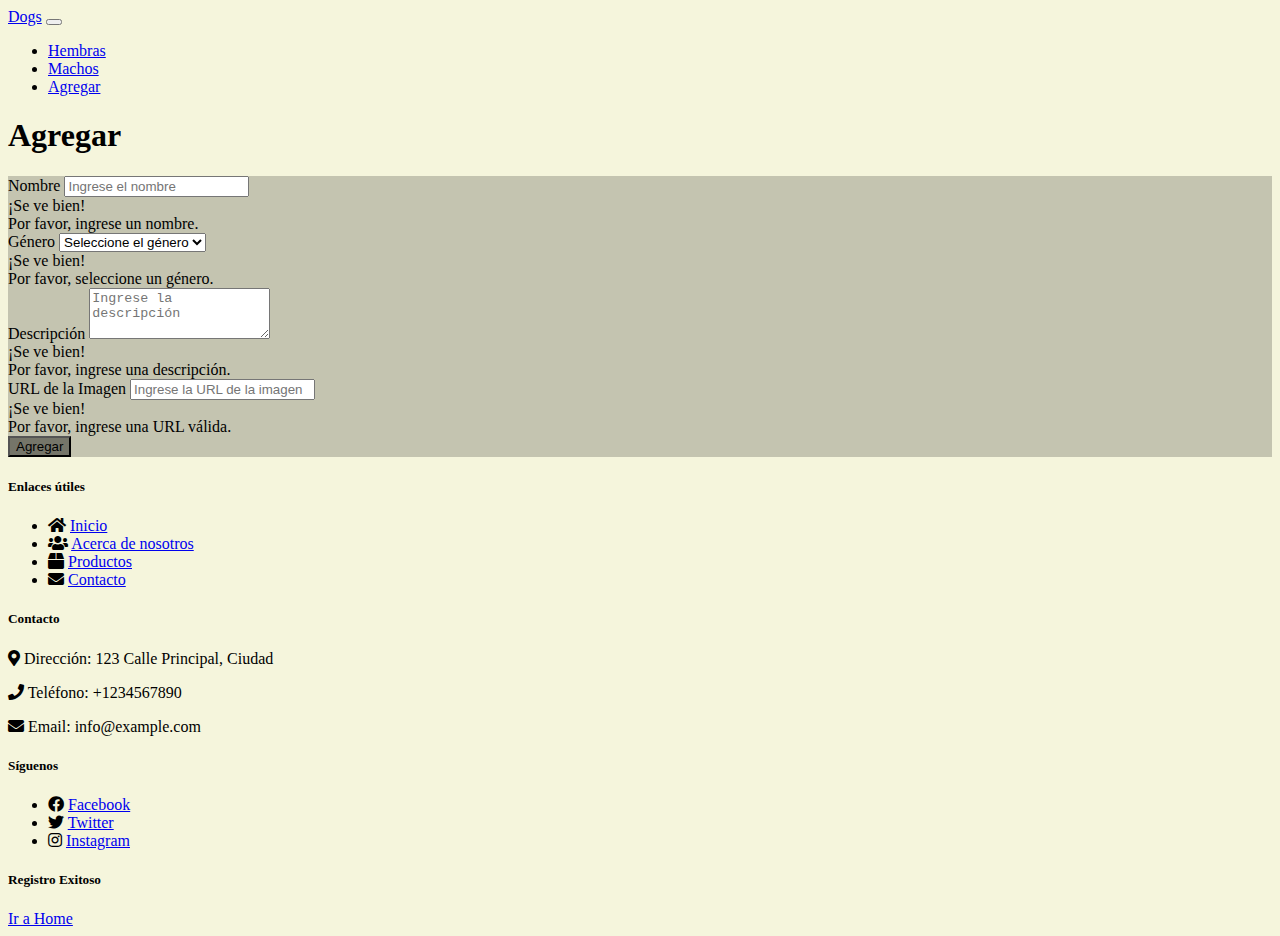
<file: src/agregar/agregar.html>
<!DOCTYPE html>
<html lang="en">

<head>

    <title>Dogs</title>
    <meta charset="UTF-8">
    <meta name="viewport" content="width=device-width, initial-scale=1.0">
    <link rel="shortcut icon" href="../../assets/dog_1998627.png" type="image/x-icon">

    <link rel="stylesheet" href="https://cdnjs.cloudflare.com/ajax/libs/font-awesome/5.15.4/css/all.min.css">

    <script src="https://cdn.jsdelivr.net/npm/@popperjs/core@2.11.8/dist/umd/popper.min.js"
        integrity="sha384-I7E8VVD/ismYTF4hNIPjVp/Zjvgyol6VFvRkX/vR+Vc4jQkC+hVqc2pM8ODewa9r" crossorigin="anonymous">
        </script>
    <script src="https://cdn.jsdelivr.net/npm/bootstrap@5.3.2/dist/js/bootstrap.min.js"
        integrity="sha384-BBtl+eGJRgqQAUMxJ7pMwbEyER4l1g+O15P+16Ep7Q9Q+zqX6gSbd85u4mG4QzX+" crossorigin="anonymous">
        </script>
    <link href="https://cdn.jsdelivr.net/npm/bootstrap@5.3.2/dist/css/bootstrap.min.css" rel="stylesheet"
        integrity="sha384-T3c6CoIi6uLrA9TneNEoa7RxnatzjcDSCmG1MXxSR1GAsXEV/Dwwykc2MPK8M2HN" crossorigin="anonymous">

</head>

<body style="background-color: beige;">
    <div class="container-fluid m-0 p-0 w-100 h-100">

        <nav class="navbar navbar-expand-lg bg-secondary fixed-top">
            <div class="container-fluid px-5 mx-4">
                <a class="navbar-brand text-white px-3 rounded" href="../../index.html">Dogs</a>
                <button class="navbar-toggler" type="button" data-bs-toggle="collapse"
                    data-bs-target="#navbarTogglerDemo03" aria-controls="navbarTogglerDemo03" aria-expanded="false"
                    aria-label="Toggle navigation">
                    <span class="navbar-toggler-icon"></span>
                </button>
                <div class="collapse navbar-collapse" id="navbarTogglerDemo03">
                    <ul class="navbar-nav me-auto mb-2 mb-lg-0">
                        <li class="nav-item">
                            <a class="nav-link" href="../hembras/hembras.html">Hembras</a>
                        </li>
                        <li class="nav-item">
                            <a class="nav-link" href="../machos/machos.html">Machos</a>
                        </li>
                        <li class="nav-item">
                            <a class="nav-link active" aria-current="page" href="../agregar/agregar.html">Agregar</a>
                        </li>
                    </ul>
                </div>
            </div>
        </nav>

        <div class="container d-flex justify-content-center mt-5 pt-5">
            <h1>Agregar</h1>
        </div>

        <div id="cardsContainer" class="container d-flex justify-content-center align-items-center">
            <div class="card m-5 p-5 w-50" style="background: rgb(0, 0, 0, 0.2);">

                <form id="form" class="needs-validation" novalidate>

                    <div class="mb-3">
                      <label for="name" class="form-label">Nombre</label>
                      <input type="text" class="form-control" id="name" placeholder="Ingrese el nombre" name="titulo" required>
                      <div class="valid-feedback">
                        ¡Se ve bien!
                      </div>
                      <div class="invalid-feedback">
                        Por favor, ingrese un nombre.
                      </div>
                    </div>
            
                    <div class="mb-3">
                      <label for="gender" class="form-label">Género</label>
                      <select class="form-select" id="gender" 
                        aria-label="Seleccione el género" 
                        name="genero" valuedefault="" required>
                        <option selected disabled value="">Seleccione el género</option>
                        <option value="Macho">Macho</option>
                        <option value="Hembra">Hembra</option>
                      </select>
                      <div class="valid-feedback">
                        ¡Se ve bien!
                      </div>
                      <div class="invalid-feedback">
                        Por favor, seleccione un género.
                      </div>
                    </div>
            
                    <div class="mb-3">
                      <label for="description" class="form-label">Descripción</label>
                      <textarea class="form-control" id="description" rows="3" placeholder="Ingrese la descripción" name="contenido" required></textarea>
                      <div class="valid-feedback">
                        ¡Se ve bien!
                      </div>
                      <div class="invalid-feedback">
                        Por favor, ingrese una descripción.
                      </div>
                    </div>
            
                    <div class="mb-3">
                      <label for="image" class="form-label">URL de la Imagen</label>
                      <input type="url" class="form-control" id="image" placeholder="Ingrese la URL de la imagen" name="imagen" required>
                      <div class="valid-feedback">
                        ¡Se ve bien!
                      </div>
                      <div class="invalid-feedback">
                        Por favor, ingrese una URL válida.
                      </div>
                    </div>
            
                    <div class="d-flex justify-content-center">
                      <button type="submit" class="btn mt-3" style="background-color: rgb(0, 0, 0, 0.4);">Agregar</button>
                    </div>
            
                  </form>

            </div>
          </div>

    </div>

    <footer class="footer mt-5 bg-secondary text-dark">
        <div class="container fs-6">
            <div class="d-flex justify-content-between">
                <div class="">
                    <h5 class="py-3">Enlaces útiles</h5>
                    <ul>
                        <li><i class="fas fa-home"></i> <a href="#">Inicio</a></li>
                        <li><i class="fas fa-users"></i> <a href="#">Acerca de nosotros</a></li>
                        <li><i class="fas fa-box"></i> <a href="#">Productos</a></li>
                        <li><i class="fas fa-envelope"></i> <a href="#">Contacto</a></li>
                    </ul>
                </div>
                <div class="">
                    <h5 class="py-3">Contacto</h5>
                    <p><i class="fas fa-map-marker-alt"></i> Dirección: 123 Calle Principal, Ciudad</p>
                    <p><i class="fas fa-phone"></i> Teléfono: +1234567890</p>
                    <p><i class="fas fa-envelope"></i> Email: info@example.com</p>
                </div>
                <div class="">
                    <h5 class="py-3">Síguenos</h5>
                    <ul>
                        <li><i class="fab fa-facebook"></i> <a href="#">Facebook</a></li>
                        <li><i class="fab fa-twitter"></i> <a href="#">Twitter</a></li>
                        <li><i class="fab fa-instagram"></i> <a href="#">Instagram</a></li>
                    </ul>
                </div>
            </div>
        </div>
    </footer>

    <div class="modal fade" id="registroExitosoModal" tabindex="-1" role="dialog" aria-labelledby="registroExitosoModalLabel" aria-hidden="true">
      <div class="modal-dialog" role="document">
        <div class="modal-content">
          <div class="modal-header">
            <h5 class="modal-title" id="registroExitosoModalLabel">Registro Exitoso</h5>
          </div>
          <div class="modal-body" id="modal-body">
            
          </div>
          <div class="modal-footer">
            <a class="btn btn-primary" href="../../index.html">Ir a Home</a>
          </div>
        </div>
      </div>
    </div>

    <script src="https://cdnjs.cloudflare.com/ajax/libs/jquery/3.5.1/jquery.min.js"></script>

    <script src="script.js"></script>

</body>

</html>
</file>
